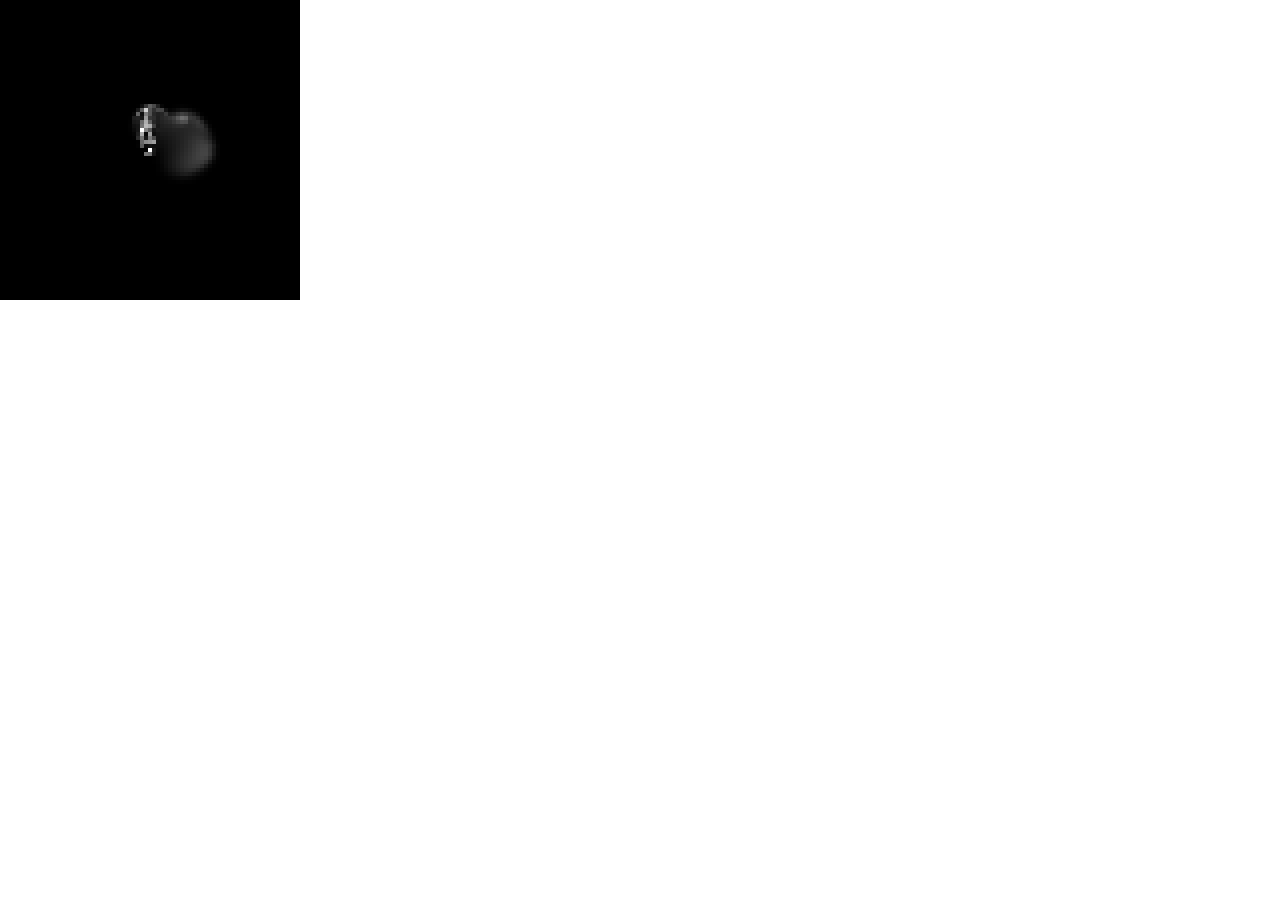
<file: fluid/index.html>
<!DOCTYPE html>
<html lang="">
  <head>
    <meta charset="utf-8">
    <meta name="viewport" content="width=device-width, initial-scale=1.0">
     <!-- PLEASE NO CHANGES BELOW THIS LINE (UNTIL I SAY SO) -->
  <script language="javascript" type="text/javascript" src="libraries/p5.min.js"></script>
  <script language="javascript" type="text/javascript" src="fluid_utils.js"></script>
  <script language="javascript" type="text/javascript" src="sketch.js"></script>
  <script language="javascript" type="text/javascript" src="fluid.js"></script>
  <!-- OK, YOU CAN MAKE CHANGES BELOW THIS LINE AGAIN -->
    <script src="fluid.js"></script>
    <script src="fluid_utils.js"></script>
    <script src="sketch.js"></script>
    <style>
			body { margin: 0; }
			canvas { width: 100%; height: 100% }
		</style>
  </head>
  <body>

  </body>
</html>
</file>
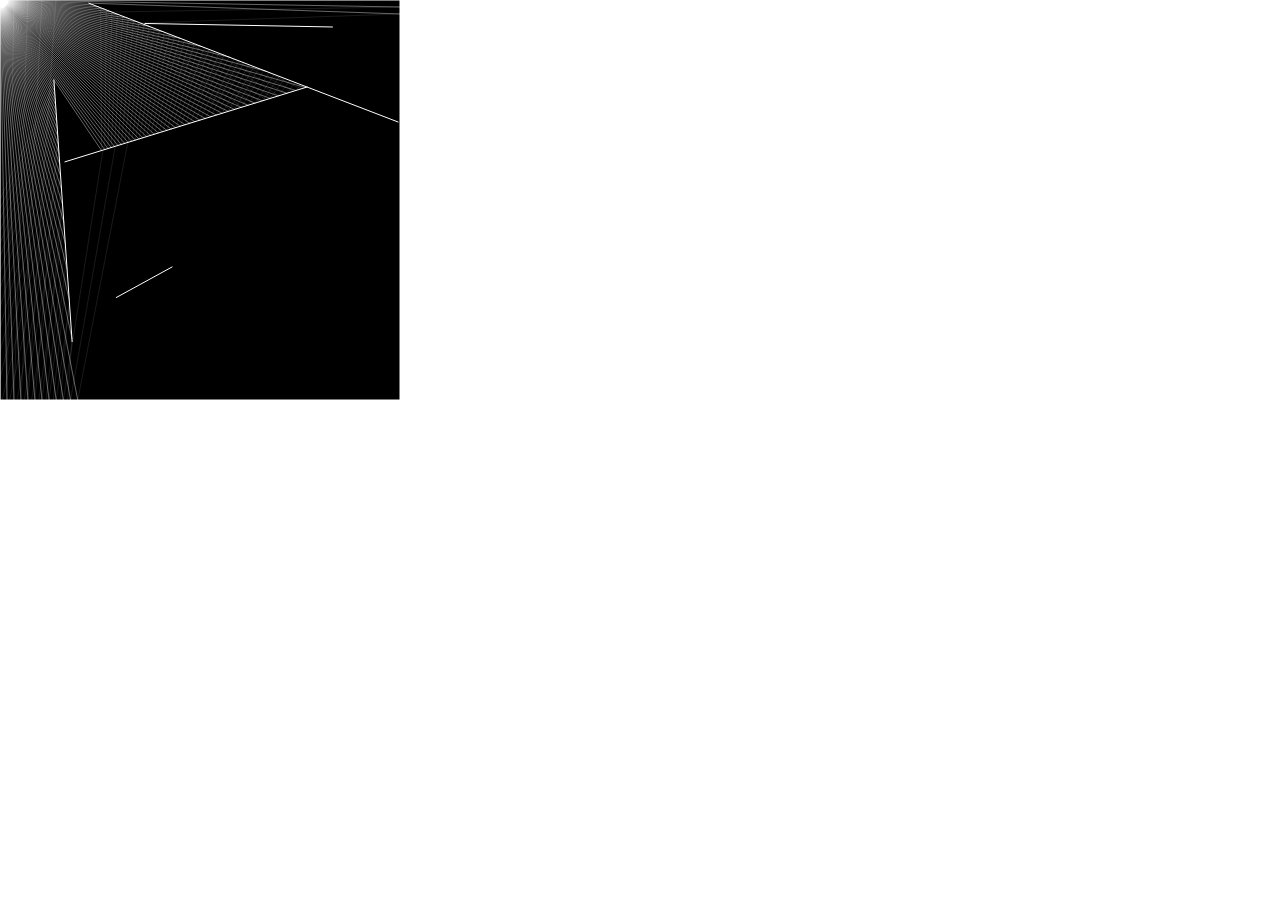
<file: raycast/index.html>
<!DOCTYPE html>
<html lang="">
  <head>
    <meta charset="utf-8">
    <meta name="viewport" content="width=device-width, initial-scale=1.0">
    <title>p5.js example</title>
    <style> body {padding: 0; margin: 0;} </style>
    <script src="p5/p5.min.js"></script>
    <script src="p5/addons/p5.dom.min.js"></script>
    <script src="p5/addons/p5.sound.min.js"></script>
    <script src="sketch.js"></script>
    <script src="boundary.js"></script>
    <script src="ray.js"></script>
    <script src="particle.js"></script>
  </head>
  <body>
  </body>
</html>
</file>
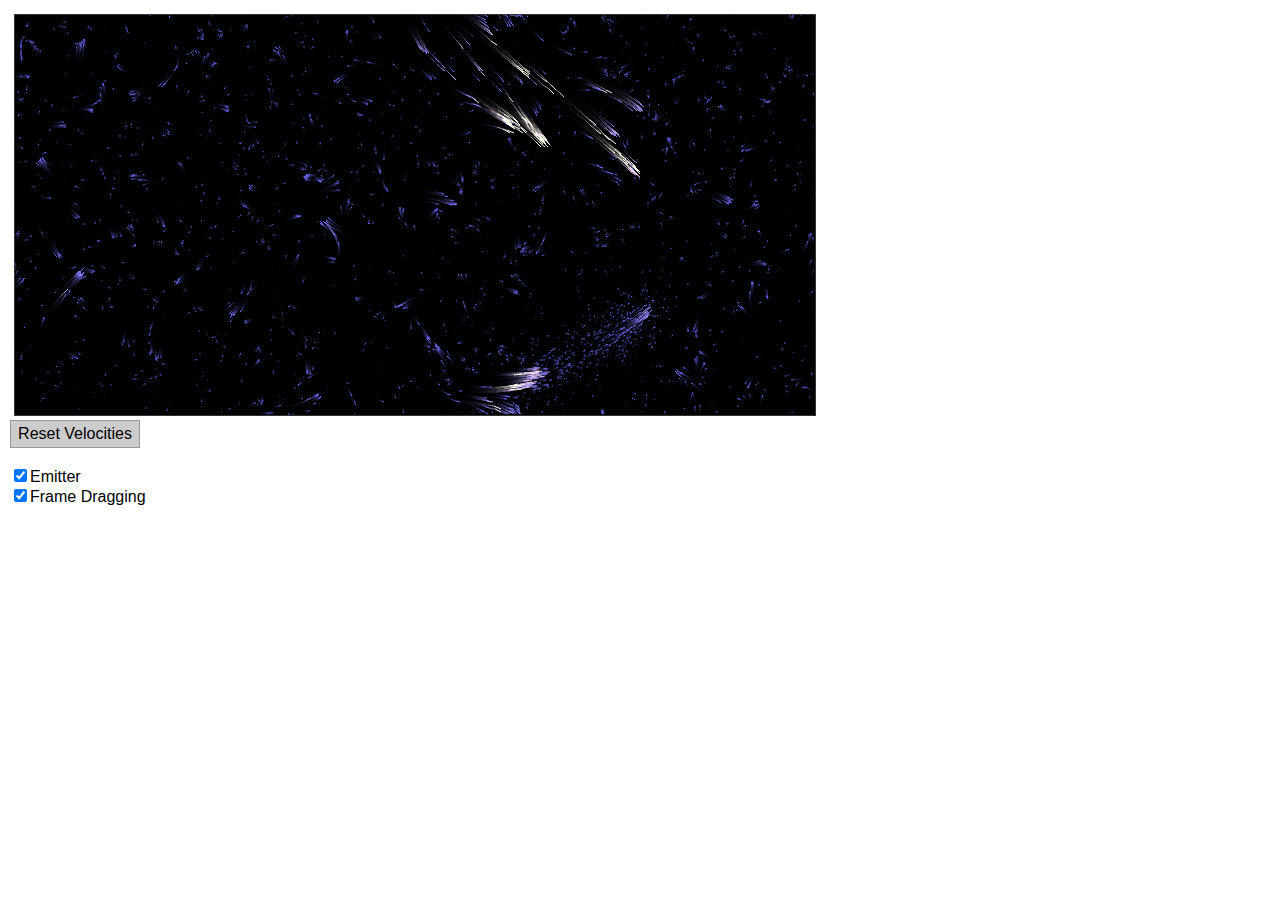
<file: fluid/best_fluid/index.html>
<html><head>
	<title>Javascript 2D Fluid / Turbulence Sim - Dean Alex</title>
	<link href="style.css" rel="stylesheet" type="text/css">
	<script type="text/javascript" src="fluid.js"></script>
</head>
<body onload="fluid.init()">
<div id="fluid_container"></div>

<a onclick="fluid.resetVelocity();" class="button">Reset Velocities</a><br>
<input type="checkbox" name="enableEmitter" onclick="fluid.clickCheckbox(this);" checked="">Emitter<br>
<input type="checkbox" name="enableFrameDragging" onclick="fluid.clickCheckbox(this);" checked="">Frame Dragging<br>

</body></html>
</file>
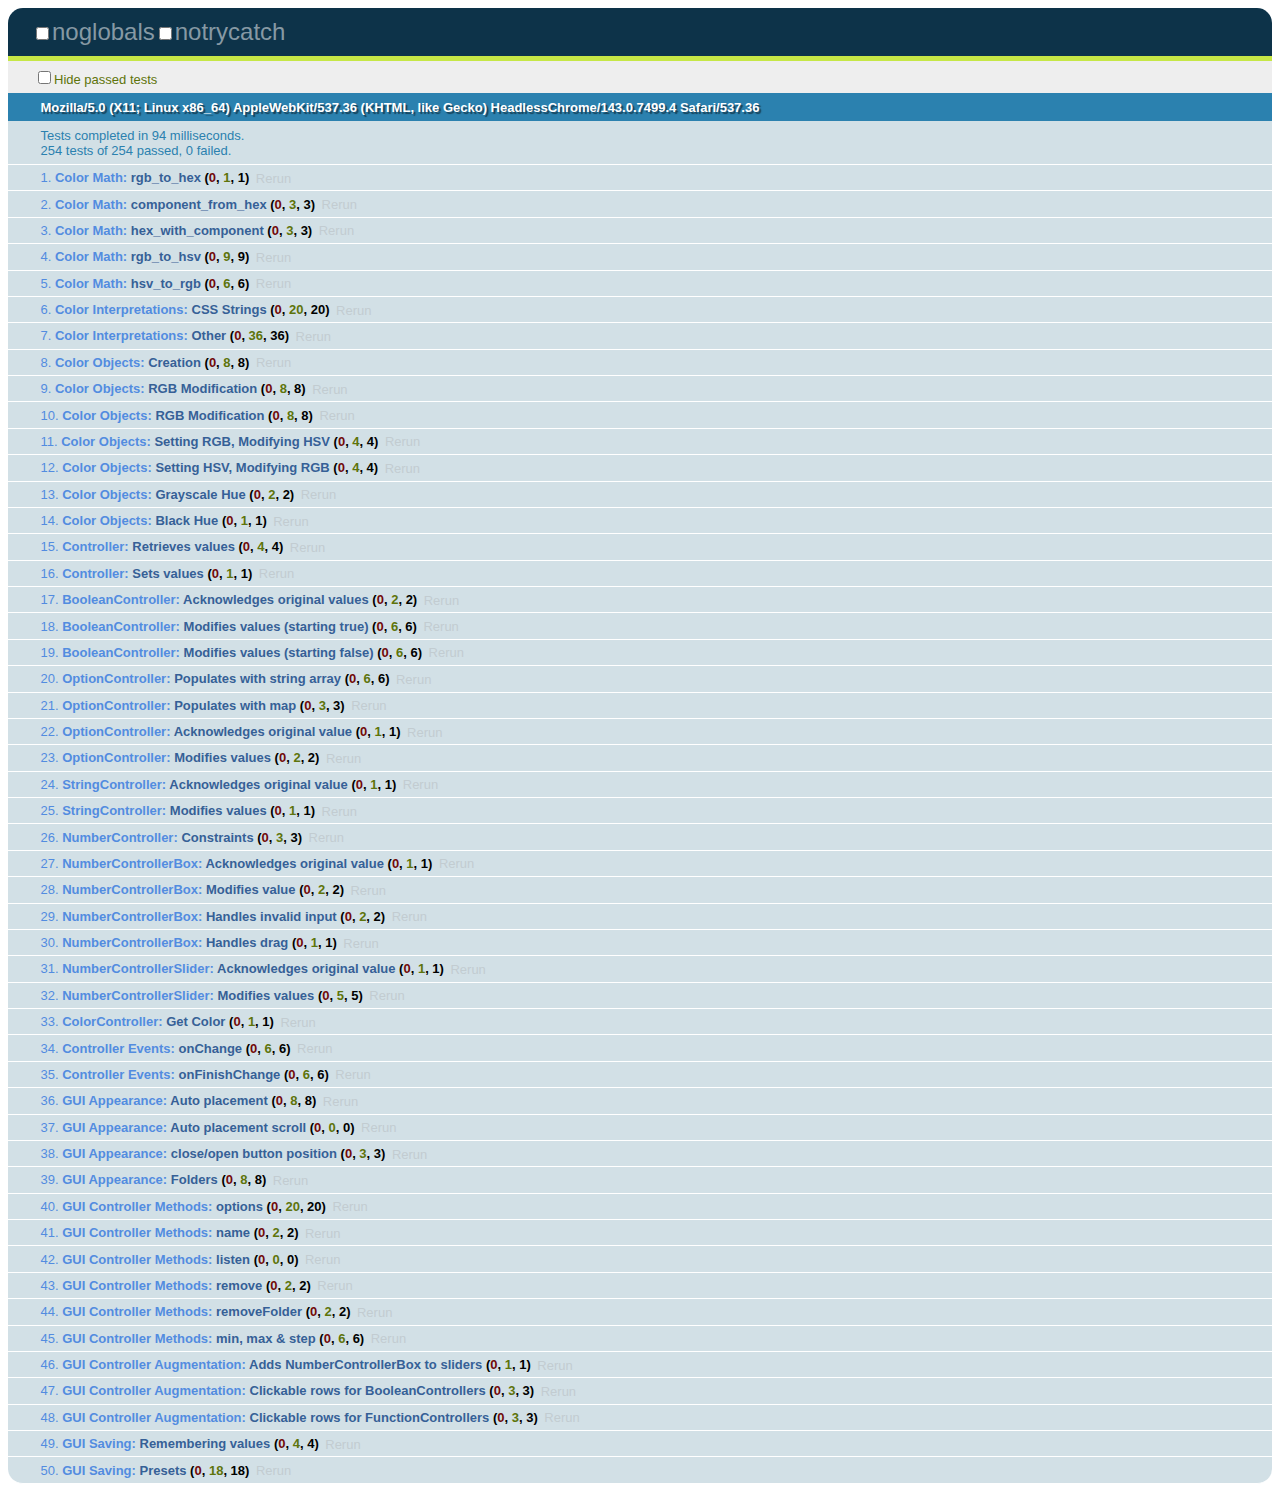
<file: 0_common/dat.gui/tests/index.html>
<!DOCTYPE HTML PUBLIC "-//W3C//DTD HTML 4.01 Transitional//EN"
    "http://www.w3.org/TR/html4/loose.dtd">
<html>
<head>

  <link rel="stylesheet" href="qunit.css" type="text/css" media="screen"/>
  <script type="text/javascript" src="qunit.js"></script>
  <script type="text/javascript" src="jquery.js"></script>

  <script type="text/javascript" src="../build/dat.gui.js"></script>
  <script type="text/javascript">

  $.noConflict();
  jQuery(document).ready(function($) {
    var math = dat.color.math;
    var interpret = dat.color.interpret;
    var Color = dat.color.Color;
    var dom = dat.dom.dom;
    var Controller = dat.controllers.Controller;
    var BooleanController = dat.controllers.BooleanController;
    var OptionController = dat.controllers.OptionController;
    var StringController = dat.controllers.StringController;
    var NumberController = dat.controllers.NumberController;
    var NumberControllerBox = dat.controllers.NumberControllerBox;
    var NumberControllerSlider = dat.controllers.NumberControllerSlider;
    var FunctionController = dat.controllers.FunctionController;
    var ColorController = dat.controllers.ColorController;
    var GUI = dat.gui.GUI;


    module("Color Math");

    test("rgb_to_hex", function() {

      equal(
          math.rgb_to_hex(100, 255, 20),
          0x64ff14
      );

    });

    test("component_from_hex", function() {

      equal(
          math.component_from_hex(0xff3366, 0),
          0x66,
          'get blue'
      );

      equal(
          math.component_from_hex(0xff3366, 1),
          0x33,
          'get green'
      );

      equal(
          math.component_from_hex(0xff3366, 2),
          0xff,
          'get red'
      );

    });

    test("hex_with_component", function() {

      equal(
          math.hex_with_component(0x002203, 0, 0x32),
          0x002232,
          'replace blue'
      );

      equal(
          math.hex_with_component(0x002203, 1, 0x32),
          0x003203,
          'replace green'
      );

      equal(
          math.hex_with_component(0x002203, 2, 0x32),
          0x322203,
          'replace red'
      );

    });

    test("rgb_to_hsv", function() {

      match(
          math.rgb_to_hsv(173, 52, 141),
          {
            h: 315.86776859504135,
            s: 0.6994219653179191,
            v: 0.6784313725490196
          });

      match(
          math.rgb_to_hsv(10, 10, 10),
          {
            h: NaN,
            s: 0,
            v: 0.0392156862745098
          }, 'grayscale');

      match(
          math.rgb_to_hsv(0, 0, 0),
          {
            h: NaN,
            s: 0,
            v: 0
          }, 'black');

    });

    test("hsv_to_rgb", function() {

      match(
          math.hsv_to_rgb(255, 0.85, 0.46),
          {
            r: 42.52125000000001,
            g: 17.595000000000006,
            b: 117.30000000000001
          });

      match(
          math.hsv_to_rgb(0, 0, 0.46),
          {
            r: 117.30000000000001,
            g: 117.30000000000001,
            b: 117.30000000000001
          }, 'grayscale');

    });

    module("Color Interpretations");

    test("CSS Strings", function() {

      match(
          interpret('#ccc'),
          {
            hex: 0xcccccc,
            space: 'HEX',
            conversionName: 'THREE_CHAR_HEX'
          },
          'THREE_CHAR_HEX'
      );

      match(
          interpret('#f09'),
          {
            hex: 0xff0099,
            space: 'HEX',
            conversionName: 'THREE_CHAR_HEX'
          },
          'THREE_CHAR_HEX'
      );

      match(
          interpret('#0f93cd'),
          {
            hex: 0x0f93cd,
            space: 'HEX',
            conversionName: 'SIX_CHAR_HEX'
          },
          'SIX_CHAR_HEX'
      );

      match(
          interpret('rgba(255,10,200,0.3)'),
          {
            r: 255,
            g: 10,
            b: 200,
            a: 0.3,
            space: 'RGB',
            conversionName: 'CSS_RGBA'
          },
          'CSS_RGBA'
      );

      match(
          interpret('rgb(255,10,200)'),
          {
            r: 255,
            g: 10,
            b: 200,
            space: 'RGB',
            conversionName: 'CSS_RGB'
          },
          'CSS_RGB'
      );

    });

    test("Other", function() {

      match(
          interpret(0xff3322),
          {
            hex: 0xff3322,
            space: 'HEX',
            conversionName: 'HEX'
          },
          'HEX'
      );

      match(
          interpret([255, 255, 0]),
          {
            r: 255,
            g: 255,
            b: 0,
            space: 'RGB',
            conversionName: 'RGB_ARRAY'
          },
          'RGB_ARRAY'
      );


      match(
          interpret([0, 110, 255, 0.3]),
          {
            r: 0,
            g: 110,
            b: 255,
            a: 0.3,
            space: 'RGB',
            conversionName: 'RGBA_ARRAY'
          },
          'RGBA_ARRAY'
      );

      match(
          interpret({
                r: 255,
                g: 255,
                b: 200
              }),
          {
            r: 255,
            g: 255,
            b: 200,
            space: 'RGB',
            conversionName: 'RGB_OBJ'
          },
          'RGB_OBJ'
      );

      match(
          interpret({
                r: 255,
                g: 255,
                b: 200,
                a: 0.2
              }),
          {
            r: 255,
            g: 255,
            b: 200,
            a: 0.2,
            space: 'RGB',
            conversionName: 'RGBA_OBJ'
          },
          'RGBA_OBJ'
      );

      match(
          interpret({
                h: 360,
                s: 1,
                v: 0.5
              }),
          {
            h: 360,
            s: 1,
            v: 0.5,
            space: 'HSV',
            conversionName: 'HSV_OBJ'
          },
          'HSV_OBJ'
      );

      match(
          interpret({
                h: 360,
                s: 1,
                v: 0.5,
                a: 0.8
              }),
          {
            h: 360,
            s: 1,
            v: 0.5,
            a: 0.8,
            space: 'HSV',
            conversionName: 'HSVA_OBJ'
          },
          'HSVA_OBJ'
      );

      match(
          interpret('Failuuureeee'),
          false,
          'FAIL'
      );

    });

    module("Color Objects");

    test("Creation", function() {

      var c = new Color(255, 100, 20, 0.3);

      equal(c.r, 255, 'red');
      equal(c.g, 100, 'green');
      equal(c.b, 20, 'blue');
      equal(c.a, 0.3, 'alpha');

      equal(c.hex, 0xff6414, 'hex');

      equal(Math.round(c.h), 20, 'hue');
      equal(Math.round(c.s * 100), 92, 'saturation');
      equal(Math.round(c.v * 100), 100, 'value');

    });

    test("RGB Modification", function() {

      var c = new Color(255, 100, 20, 0.3);

      c.r -= 100;

      equal(c.r, 155, 'green');
      equal(c.g, 100, 'green');
      equal(c.b, 20, 'blue');
      equal(c.a, 0.3, 'alpha');

      equal(c.hex, 0x9b6414, 'hex');

      equal(Math.round(c.h), 36, 'hue');
      equal(Math.round(c.s * 100), 87, 'saturation');
      equal(Math.round(c.v * 100), 61, 'value');

    });

    test("RGB Modification", function() {

      var c = new Color(255, 100, 20, 0.3);

      c.r -= 100;

      equal(c.r, 155, 'green');
      equal(c.g, 100, 'green');
      equal(c.b, 20, 'blue');
      equal(c.a, 0.3, 'alpha');

      equal(c.hex, 0x9b6414, 'hex');

      equal(Math.round(c.h), 36, 'hue');
      equal(Math.round(c.s * 100), 87, 'saturation');
      equal(Math.round(c.v * 100), 61, 'value');

    });

    test("Setting RGB, Modifying HSV", function() {

      var c = new Color(255, 0, 100);

      c.s = 1;

      equal(c.r, 255);
      equal(c.g, 0);
      equalish(c.b, 100, 0.00001);
      equal(c.a, 1);

    });


    test("Setting HSV, Modifying RGB", function() {

      var c = new Color({ h: 340, s: 0.3, v: 0.9 });

      c.g = 0;

      equal(c.h, 312);
      equal(c.s, 1);
      equal(c.v, 0.9);
      equal(c.a, 1);

    });

    test("Grayscale Hue", function() {

      var c = new Color(120, 100, 20, 0.3);

      var prevHue = c.h;

      equal(typeof c.h, 'number');

      // Make graysale
      c.g = c.b = c.r;

      equal(c.h, prevHue, 'grayscale, hue intact');

    });

    test("Black Hue", function() {

      var c = new Color(120, 100, 20, 0.3);

      var prevHue = c.h;
      console.log('heh?');

      c.r = 0;
      c.b = 0;
      c.g = 0;

      equal(c.h, prevHue, 'black, hue intact');

    });

		function match(a, b, msg) {

			for (var i in b) {
				if (b[i] !== b[i]) {
					ok(a[i] !== a[i], msg)
				} else {
					equal(b[i], a[i], msg);
				}
			}

		}

		function equalish(a, b, tolerance, label) {
			return ok(Math.abs(a - b) < tolerance, label);
		}




    function initObject() {
      return {
        numberProperty: 10,
        stringProperty: 'foo',
        booleanProperty: false,
        functionProperty: function() {
          // do something
        },
        anotherBooleanProperty: true,
        colorProperty: "#ffffff"
      };
    }

    var hidden = document.createElement('div');
    hidden.style.display = 'none';
    document.body.appendChild(hidden);

    module("Controller");

    test("Retrieves values", function() {

      var object = initObject();

      var c1 = new Controller(object, 'numberProperty');
      var c2 = new Controller(object, 'stringProperty');
      var c3 = new Controller(object, 'booleanProperty');
      var c4 = new Controller(object, 'functionProperty');

      equal(c1.getValue(), object.numberProperty, "Number property");
      equal(c2.getValue(), object.stringProperty, "String property");
      equal(c3.getValue(), object.booleanProperty, "Boolean property");
      equal(c4.getValue(), object.functionProperty, "Function property");

    });

    test("Sets values", function() {
      var object = initObject();

      var c1 = new Controller(object, 'numberProperty');
      c1.setValue(40);

      equal(40, object.numberProperty);

    });

    module("BooleanController");

    test("Acknowledges original values", function() {

      var object = initObject();
      var c1 = new BooleanController(object, 'booleanProperty');
      var c2 = new BooleanController(object, 'anotherBooleanProperty');

      equal(c1.__checkbox.checked,
          object.booleanProperty);

console.log(c2.__checkbox.getAttribute('checked'));

      equal(c2.__checkbox.getAttribute('checked') === 'checked',
          object.anotherBooleanProperty);

    });

    test("Modifies values (starting true)", function() {

      var object = { booleanProperty: true };

      var c1 = new BooleanController(object, 'booleanProperty');

      // Must append this to body for click to work
      hidden.appendChild(c1.domElement);

      dom.fakeEvent(c1.__checkbox, 'click');
      equal(false, object.booleanProperty, 'changes');
      equal(false, c1.__checkbox.checked, 'checkbox valid');

      dom.fakeEvent(c1.__checkbox, 'click');
      equal(true, object.booleanProperty, 'changes back');

      equal(true, c1.__checkbox.checked, 'checkbox valid');



      object.booleanProperty = false;
      dom.fakeEvent(c1.__checkbox, 'click');
      equal(false, object.booleanProperty, 'maintains sync');
      equal(false, c1.__checkbox.checked, 'checkbox valid');

    });

    test("Modifies values (starting false)", function() {

      var object = { booleanProperty: false };

      var c1 = new BooleanController(object, 'booleanProperty');

      // Must append this to body for click to work
      hidden.appendChild(c1.domElement);

      dom.fakeEvent(c1.__checkbox, 'click');
      equal(true, object.booleanProperty, 'changes');
      equal(true, c1.__checkbox.checked, 'checkbox valid');

      dom.fakeEvent(c1.__checkbox, 'click');
      equal(false, object.booleanProperty, 'changes back');
      equal(false, c1.__checkbox.checked, 'checkbox valid');

      object.booleanProperty = true;
      dom.fakeEvent(c1.__checkbox, 'click');
      equal(true, object.booleanProperty, 'maintains sync');
      equal(true, c1.__checkbox.checked, 'checkbox valid');


    });

    module("OptionController");

    test("Populates with string array", function() {
      var object = initObject();
      var options = ['Jono', 'Doug', 'George'];

      var c1 = new OptionController(object, 'stringProperty',
          options);

//        hidden.appendChild(c1.domElement);

      $(c1.__select).children().each(function(index) {
        equal(options[index], this.innerHTML);
        equal(options[index], $(this).attr('value'));
      });

    });

    test("Populates with map", function() {
      var object = initObject();
      var options = {
        'Small': 0,
        'Medium': 2,
        'Large': 10
      };

      var c1 = new OptionController(object, 'stringProperty',
          options);

//        hidden.appendChild(c1.domElement);

      $(c1.__select).children().each(function(index) {
        equal(options[this.innerHTML], $(this).attr('value'));
      });

    });

    test("Acknowledges original value", function() {
      var object = initObject();
      var options = {
        'Small': 0,
        'Medium': 2,
        'Large': object.numberProperty
      };

      var c1 = new OptionController(object, 'numberProperty',
          options);

//        hidden.appendChild(c1.domElement);

      equal($(c1.__select).val(), object.numberProperty);

    });

    test("Modifies values", function() {
      var object = initObject();
      var options = {
        'Small': 0,
        'Medium': 2,
        'Large': 10
      };

      var c1 = new OptionController(object, 'numberProperty',
          options);

      var c2 = new OptionController(object, 'stringProperty', ['a', 'b', 'c']);

//        hidden.appendChild(c1.domElement);

      var elem = $(c1.__select).val(options['Medium'])[0];
      dom.fakeEvent(elem, 'change');

      equal(options['Medium'], object.numberProperty, 'Number property');

      elem = $(c2.__select).val('b')[0];
      dom.fakeEvent(elem, 'change');

      equal('b', object.stringProperty, 'String property');

    });

    module("StringController");

    test("Acknowledges original value", function() {
      var object = initObject();
      var c1 = new StringController(object, 'stringProperty');

      equal($(c1.__input).val(), object.stringProperty);

    });

    test("Modifies values", function() {
      var object = initObject();
      var c1 = new StringController(object, 'stringProperty');

      var newVal = (new Date()).toJSON();

      var elem = $(c1.__input).val(newVal)[0];
      dom.fakeEvent(elem, 'change');

      equal(newVal, object.stringProperty);

    });

    module("NumberController");

    test("Constraints", function() {
      var object = initObject();
      var params = { min: 0, max: 10, step: 2 };

      var c1 = new NumberController(object,
          'numberProperty', params);

      c1.setValue(12);
      equal(object.numberProperty, params.max, "Maximum values");

      c1.setValue(-20);
      equal(object.numberProperty, params.min, "Minimum values");

      c1.setValue(1);
      equal(object.numberProperty, 2, "Steps");

    });

    module("NumberControllerBox");

    test("Acknowledges original value", function() {
      var object = initObject();
      var c1 = new NumberControllerBox(object,
          'numberProperty');

//        var newVal = Date.now();
//
//        $(c1.__input).val(newVal).trigger('change');
//
      equal($(c1.__input).val(), object.numberProperty.toString());

    });

    test("Modifies value", function() {
      var object = initObject();
      var c1 = new NumberControllerBox(object,
          'numberProperty');

      var newVal = Date.now();

      var elem = $(c1.__input).val(newVal)[0];
      dom.fakeEvent(elem, 'change');

      equal(typeof object.numberProperty, 'number');
      equal(object.numberProperty, newVal);

    });


    test("Handles invalid input", function() {
      var object = initObject();
      var c1 = new NumberControllerBox(object,
          'numberProperty');

      var newVal = '~! I98* omg this is not a N&^&*^umber.e-083.9';
      var prevVal = object.numberProperty;

      var elem = $(c1.__input).val(newVal)[0];
      dom.fakeEvent(elem, 'change');

      equal(typeof object.numberProperty, 'number');
      equal(object.numberProperty, prevVal);

    });


    test("Handles drag", function() {

      var object = { numberProperty: 0 };
      var params = { step: Math.random() * 21 };

      var c1 = new NumberControllerBox(object,
          'numberProperty', params);

      var prevVal = object.numberProperty;
      var disp = Math.round(Math.random() * 100);

      var elem = c1.__input;

      dom.fakeEvent(elem, 'mousedown', {
        x: 0,
        y: 0
      });
      dom.fakeEvent(window, 'mousemove', {
        x: 0,
        y: disp
      });
      dom.fakeEvent(window, 'mouseup');

      equal(object.numberProperty, prevVal + params.step * -disp);

    });

    module("NumberControllerSlider");

    test("Acknowledges original value", function() {

      var object = initObject();

      var min = 0, max = 50;

      var c1 = new NumberControllerSlider(object, 'numberProperty', min, max);

      document.body.appendChild(c1.domElement);

      var bw = dom.getWidth(c1.__background);
      var fw = dom.getWidth(c1.__foreground);

      document.body.removeChild(c1.domElement);

      equalish(fw/bw, (object.numberProperty - min) / (max - min), 0.01, 'Slider width indicative of value.');

    });

    test("Modifies values", function() {

      var object = initObject();

      var min = 0, max = 50;

      var c1 = new NumberControllerSlider(object, 'numberProperty', min, max, 1);

      document.body.appendChild(c1.domElement);

      var o = dom.getOffset(c1.domElement);
      var w = dom.getWidth(c1.domElement);

      dom.fakeEvent(c1.__background, 'mousedown', {
        x: o.left + w/2,
        y: o.top
      });

      var bw = dom.getWidth(c1.__background);
      var fw = dom.getWidth(c1.__foreground);

      equal(object.numberProperty, (min+max)/2, 'Mouse down');

      equalish(fw/bw, (object.numberProperty - min) / (max - min), 0.01, 'Slider width still indicative of value.');

      dom.fakeEvent(window, 'mousemove', {
        x: o.left,
        y: o.top
      });

      fw = dom.getWidth(c1.__foreground);


      equal(object.numberProperty, min, 'Mouse move');

      equal(fw/bw, (object.numberProperty - min) / (max - min), 'Slider width still indicative of value.');


      dom.fakeEvent(window, 'mouseup');

      dom.fakeEvent(window, 'mousemove', {
        x: o.left+w,
        y: o.top
      });

      equal(object.numberProperty, min, 'Mouse releases drag');

      document.body.removeChild(c1.domElement);


    });

    module("ColorController");

    test("Get Color", function() {
      var object = initObject();
      var c1 = new ColorController(object, 'colorProperty');
      document.body.appendChild(c1.domElement);

      var input = c1.domElement.getElementsByTagName("input")[0];
      equal(input.value, object.colorProperty, "Input value is the same as the colorProperty");

      document.body.removeChild(c1.domElement);
    });

/*
    test("Set Color", function() {
      // get from click, get from hover
      var object = initObject();
      var c1 = new ColorController(object, 'colorProperty');

      document.body.appendChild(c1.domElement);
      var input = c1.domElement.getElementsByTagName("input")[0];

      // type in color
      input.value = "#ff0";

      // TODO fake events for keys not working
      dom.fakeEvent(input, 'keydown', { keyCode: 13 });

      // click sv field

      // click hue slider

      equal(1,0, "TODO: add set color tests.");

      document.body.removeChild(c1.domElement);
    });
*/
    module("Controller Events");

    test("onChange", function() {

      var object = initObject();

      var c0 = new NumberControllerSlider(object, 'numberProperty');
      var c1 = new NumberControllerBox(object, 'numberProperty');
      var c2 = new StringController(object, 'stringProperty');
      var c3 = new BooleanController(object, 'booleanProperty');
      var c4 = new FunctionController(object, 'functionProperty');
      var c5 = new OptionController(object, 'stringProperty', [0,1,2]);

      var c0_changed = false;
      var c1_changed = false;
      var c2_changed = false;
      var c3_changed = false;
      var c4_changed = false;
      var c5_changed = false;

      c0.onChange(function() {
        c0_changed = true;
      });

      c1.onChange(function() {
        c1_changed = true;
      });

      c2.onChange(function() {
        c2_changed = true;
      });

      c3.onChange(function() {
        c3_changed = true;
      });

      c4.onChange(function() {
        c4_changed = true;
      });

      c5.onChange(function() {
        c5_changed = true;
      });

      hidden.appendChild(c3.domElement);

      c0.setValue(0.5);
      c1.setValue(10);
      c2.setValue('hey');
      c3.setValue(false);
      c4.fire();
      c5.setValue('yo');

      ok(c1_changed, 'NumberControllerSlider');
      ok(c1_changed, 'NumberControllerBox');
      ok(c2_changed, 'StringController');
      ok(c3_changed, 'BooleanController');
      ok(c4_changed, 'FunctionController');
      ok(c5_changed, 'OptionController');

    });

    test("onFinishChange", function() {

      var object = initObject();

      var min = 0, max = 100;

      var c0 = new NumberControllerSlider(object, 'numberProperty', min, max);
      var c1 = new NumberControllerBox(object, 'numberProperty');
      var c2 = new StringController(object, 'stringProperty');

      var c0_changed = false;
      var c1_changed = false;
      var c2_changed = false;

      c0.onFinishChange(function() {
        c0_changed = true;
      });

      document.body.appendChild(c0.domElement);

      var o = dom.getOffset(c0.domElement);
      var w = dom.getWidth(c0.domElement);

      dom.fakeEvent(c0.__background, 'mousedown', {
        x: o.left + w/2,
        y: o.top
      });

      ok(!c0_changed, 'NumberControllerSlider didn\'t jump the gun ...');

      dom.fakeEvent(window, 'mousemove', {
        x: o.left,
        y: o.top
      });
      dom.fakeEvent(window, 'mouseup', {
        x: o.left,
        y: o.top
      });

      ok(c0_changed, 'NumberControllerSlider fires when needed.');

      document.body.removeChild(c0.domElement);

      c1.onFinishChange(function() {
        c1_changed = true;
      });

      document.body.appendChild(c1.domElement);

      c1.__input.focus();
      c1.__input.value = '1';
      ok(!c1_changed, 'NumberControllerBox didn\'t jump the gun ...');
      c1.__input.value += '2';
      c1.__input.blur();

      document.body.removeChild(c1.domElement);

      ok(c1_changed, 'NumberControllerBox fires when needed.');

      c2.onFinishChange(function() {
        c2_changed = true;
      });

      document.body.appendChild(c2.domElement);

      c2.__input.focus();
      c2.__input.value = 'friendBudd';
      ok(!c2_changed, 'StringController didn\'t jump the gun ...');
      c2.__input.value += 'y';
      c2.__input.blur();

      document.body.removeChild(c2.domElement);

      ok(c2_changed, 'StringController fires when needed.');

    });

		function equalish(a, b, tolerance, label) {
			return ok(Math.abs(a - b) < tolerance, label);
		}



    module('GUI Appearance');

    test('Auto placement', function() {

      var gui = new GUI();
      gui.add({ x: 0 }, 'x');

      var gui2 = new GUI();
      gui2.add({ x: 0 }, 'x');

      equal($('.dg.ac').length, 1, 'A single auto-place container created');
      equal($('.dg.ac').children().length, 2, 'Containing two GUI\'s');

      equal(gui.parent, undefined);
      equal(gui2.parent, undefined);

      $('.dg.ac').children().each(function(key, value) {
        ok($(value).hasClass(GUI.CLASS_AUTO_PLACE), 'GUI has auto-place class');
        ok($(value).hasClass(GUI.CLASS_MAIN), 'GUI has main class');

      });

      gui.destroy();
      gui2.destroy();

    });

    test('Auto placement scroll', function() {

      var gui = new GUI();

      // Add a lot of controllers. This will fail if you have some freakishly tall monitor.
      for (var i = 0; i < 100; i++) {
        gui.add({ x: 0 }, 'x');
      }


      setTimeout(function() {
        ok($(gui.domElement).hasClass(GUI.CLASS_TOO_TALL), 'GUI has too tall class');
        notEqual($(gui.domElement).children('ul')[0].style.height, 'auto');

        gui.destroy();
      }, 0);
    });

    test('close/open button position', function() {

      var gui = new GUI({closeOnTop:true});
      var gui2 = new GUI({closeOnTop:false});
      var gui3 = new GUI();

      ok($(gui.domElement).find('ul').prev().hasClass(GUI.CLASS_CLOSE_BUTTON) && $(gui.domElement).find('ul').prev().hasClass(GUI.CLASS_CLOSE_TOP), 'GUI has close/open button on top');
      ok($(gui2.domElement).find('ul').next().hasClass(GUI.CLASS_CLOSE_BUTTON) && $(gui2.domElement).find('ul').next().hasClass(GUI.CLASS_CLOSE_BOTTOM), 'GUI has close/open button on bottom');
      ok($(gui3.domElement).find('ul').next().hasClass(GUI.CLASS_CLOSE_BUTTON) && $(gui3.domElement).find('ul').next().hasClass(GUI.CLASS_CLOSE_BOTTOM), 'GUI has close/open button on bottom by default');

      gui.destroy();
      gui2.destroy();
      gui3.destroy();

    });

    test('Folders', function() {

      var gui = new GUI();
      gui.add({x:0}, 'x');

      var name1 = 'name';
      var f1 = gui.addFolder(name1);

      f1.add({ x: 0 }, 'x');

      equal(f1.name, name1, "Accepts name");
      equal($(f1.domElement).find('li.title').html(), name1, "Displays name");

      equal(f1.closed, true, "Closed by default");
      ok($(f1.domElement).find('ul').hasClass(GUI.CLASS_CLOSED), "Has closed class");

      var title = $(f1.domElement).find('li.title')[0];

      dom.fakeEvent(title, 'click');

      equal(f1.closed, false, "Opens on click");
      ok(!$(f1.domElement).find('ul').hasClass(GUI.CLASS_CLOSED), "Opens on click");

      dom.fakeEvent(title, 'click');

      equal(f1.closed, true, "Closes back up");
      ok($(f1.domElement).find('ul').hasClass(GUI.CLASS_CLOSED), "Closes back up");

      gui.destroy();

    });


    module("GUI Controller Methods");

    test('options', function() {

      var gui = new GUI();

      var controller = gui.add({ x: 0 }, 'x').options(0, 1, 2, 3, 4);

      $(controller.__select).children().each(function(key, value) {
        equals(value.innerHTML, key, 'By array name okay');
        equals(value.value, key, 'By array value okay');
      });

      controller = gui.add({ x: 0 }, 'x').options(
          {
            0: '0',
            1: '1',
            2: '2',
            3: '3',
            4: '4'
          }
      );

      $(controller.__select).children().each(function(key, value) {
        equals(value.innerHTML, key, 'By array name okay');
        equals(value.value, key, 'By array value okay');
      });

      gui.destroy();

    });

    test('name', function() {

      var gui = new GUI();

      var name = 'hey man';
      var name2 = 'yoyoo';

      var controller = gui.add({ x: 0 }, 'x').name(name);

      equals($(controller.__li).find('.property-name').html(), name);

      controller.name(name2);
      equals($(controller.__li).find('.property-name').html(), name2);

      gui.destroy();

    });

    test('listen', function() {

      var gui = new GUI();

      var obj = { x: 0 };

      var returned1 = gui.add(obj, 'x');
      var returned2 = returned1.listen();

      obj.x = 10;

      setTimeout(function() {
        ok(returned1 === returned2, 'Returns self');

        equal(returned1.__input.value, obj.x, 'Updates display');
        gui.destroy();
      }, 0);

    });

    test('remove', function() {

      var gui = new GUI();

      var c = gui.add({x:0}, 'x');

      ok($.contains(gui.domElement, c.domElement), "Now you see it");
      c.remove();

      ok(!$.contains(gui.domElement, c.domElement), "Now you don't.");

      gui.destroy();

    });

    test('removeFolder', function() {

      var gui = new GUI();

      var f = gui.addFolder('Temporary folder');

      ok($.contains(gui.domElement, f.domElement), "Now you see it");
      gui.removeFolder(f);

      ok(!$.contains(gui.domElement, f.domElement), "Now you don't.");

      gui.destroy();

    });

    test('min, max & step', function() {

      var gui = new GUI();

      var min = -10;
      var max = 200;
      var step = 5;

      var c = gui.add({ x: 0 }, 'x');

      c.min(min);
      equals(c.__min, min, 'min');

      c.step(step);
      equals(c.__step, step, 'step');

      var c2 = c.max(max);
      equals(c.__max, max, 'max');

      notEqual(c2, c, 'Controller has changed.');

      ok($(c2.__li).find('.slider').length > 0, 'Slider added');

      equals(c.__step, step, 'step intact');

      gui.destroy();

    });

    module("GUI Controller Augmentation");

    test('Adds NumberControllerBox to sliders', function() {
      var gui = new GUI();

      var c = gui.add({ x: 0 }, 'x', 0, 10);

      ok($(c.__li).find('input').length > 0, 'NumberControllerBox added');

      gui.destroy();

    });

    test('Clickable rows for BooleanControllers', function() {

      var gui = new GUI();

      var c = gui.add({ x: false }, 'x');

      equal(c.__checkbox.checked, false, 'Acknowledges original');

      dom.fakeEvent(c.__li, 'click');

      equal($(c.__checkbox).attr('checked'), 'checked', 'Changes when I click the row');

      dom.fakeEvent(c.__li, 'click');

      equal(c.__checkbox.checked, false, 'Changes back');

      gui.destroy();

    });

    test('Clickable rows for FunctionControllers', function() {

      expect(3);

      var gui = new GUI();

      var c = gui.add({ x: function() {
        ok(true)
      } }, 'x');

      dom.fakeEvent(c.__li, 'click');
      c.fire();
      dom.fakeEvent(c.__li, 'click');

      gui.destroy();

    });

    module('GUI Saving');

    test('Remembering values', function() {

      var object = {
        number: 0,
        boolean: false,
        string: 'hey'
      };

      var controllers = {};

      var changed = {
        number: -20,
        boolean: true,
        string: 'hang'
      };

      var gui = new GUI();
      gui.remember(object);

      for (var i in object) {
        controllers[i] = gui.add(object, i);
      }

      for (i in controllers) {
        controllers[i].setValue(changed[i]);
      }

      var saveObject = gui.getSaveObject();

      gui.destroy();

      gui = new GUI({
            load: saveObject
          });

      gui.remember(object);

      for (i in object) {
        controllers[i] = gui.add(object, i);
        equal(object[i], changed[i]);
      }

      ensurePresetSelectDisplay(gui);

      gui.destroy();

    });

    test('Presets', function() {

      var presetName = 'New Preset';

      var object = {
        number: 0,
        boolean: false,
        string: 'hey'
      };

      var original = {};

      for (var i in object) {
        original[i] = object[i];
      }

      var controllers = {};

      var changed = {
        number: -20,
        boolean: true,
        string: 'hang'
      };

      var gui = new GUI();
      gui.remember(object);

      for (i in object) {
        controllers[i] = gui.add(object, i);
      }

      for (i in controllers) {
        controllers[i].setValue(changed[i]);
      }

      ensurePresetSelectDisplay(gui);

      gui.saveAs(presetName);

      ensurePresetSelectDisplay(gui);

      var saveObject = gui.getSaveObject();
      console.log(saveObject);

      gui.destroy();

      gui = new GUI({
            load: saveObject
          });

      gui.remember(object);

      for (i in object) {
        controllers[i] = gui.add(object, i);
        equal(object[i], changed[i], "Uses last defined preset");
      }

      equal(gui.preset, presetName, "Preset value correct");
      ensurePresetSelectDisplay(gui);

      gui.destroy();

      gui = new GUI({
            preset: "Default",
            load: saveObject
          });

      gui.remember(object);

      for (i in object) {
        controllers[i] = gui.add(object, i);
        equal(object[i], original[i], "Loads with explicitly set preset");
      }

      equal(gui.preset, "Default", "Preset value correct");
      ensurePresetSelectDisplay(gui);

      gui.preset = presetName;

      for (i in object) {
        equal(object[i], changed[i], "Changes via gui.preset property");
      }

      $(gui.__preset_select).val('Default');
      dom.fakeEvent(gui.__preset_select, 'change');

      for (i in object) {
        equal(object[i], original[i], "Changes via dropdown");
      }

      gui.destroy();

    });

    function ensurePresetSelectDisplay(gui) {

      equal($(gui.__preset_select).children('option:selected')[0].value, gui.preset, "Dropdown display matches preset value");

    }


});
</script>

</head>
<body>
<h1 id="qunit-header"></h1>

<h2 id="qunit-banner"></h2>

<div id="qunit-testrunner-toolbar"></div>
<h2 id="qunit-userAgent"></h2>
<ol id="qunit-tests"></ol>
<div id="qunit-fixture">test markup, will be hidden</div>
</body>
</html>
</file>
<file: fluid/best_fluid/style.css>
html,body {
	margin:5px;
	padding:0px;

	font-family: "Arial", sans-serif;
}



#fluid_container {
	display:inline-block;
	margin:4px;
	border:1px solid #333;
}

.button {
	display:block;
	width:120px;

	background-color:#ccc;
	padding:4px;
	text-align:center;

	cursor:pointer;
	border:1px solid #999;
}
</file>
<file: 0_common/dat.gui/tests/qunit.css>
/**
 * QUnit 1.2.0pre - A JavaScript Unit Testing Framework
 *
 * http://docs.jquery.com/QUnit
 *
 * Copyright (c) 2011 John Resig, Jörn Zaefferer
 * Dual licensed under the MIT (MIT-LICENSE.txt)
 * or GPL (GPL-LICENSE.txt) licenses.
 */

/** Font Family and Sizes */

#qunit-tests, #qunit-header, #qunit-banner, #qunit-testrunner-toolbar, #qunit-userAgent, #qunit-testresult {
	font-family: "Helvetica Neue Light", "HelveticaNeue-Light", "Helvetica Neue", Calibri, Helvetica, Arial, sans-serif;
}

#qunit-testrunner-toolbar, #qunit-userAgent, #qunit-testresult, #qunit-tests li { font-size: small; }
#qunit-tests { font-size: smaller; }


/** Resets */

#qunit-tests, #qunit-tests ol, #qunit-header, #qunit-banner, #qunit-userAgent, #qunit-testresult {
	margin: 0;
	padding: 0;
}


/** Header */

#qunit-header {
	padding: 0.5em 0 0.5em 1em;

	color: #8699a4;
	background-color: #0d3349;

	font-size: 1.5em;
	line-height: 1em;
	font-weight: normal;

	border-radius: 15px 15px 0 0;
	-moz-border-radius: 15px 15px 0 0;
	-webkit-border-top-right-radius: 15px;
	-webkit-border-top-left-radius: 15px;
}

#qunit-header a {
	text-decoration: none;
	color: #c2ccd1;
}

#qunit-header a:hover,
#qunit-header a:focus {
	color: #fff;
}

#qunit-banner {
	height: 5px;
}

#qunit-testrunner-toolbar {
	padding: 0.5em 0 0.5em 2em;
	color: #5E740B;
	background-color: #eee;
}

#qunit-userAgent {
	padding: 0.5em 0 0.5em 2.5em;
	background-color: #2b81af;
	color: #fff;
	text-shadow: rgba(0, 0, 0, 0.5) 2px 2px 1px;
}


/** Tests: Pass/Fail */

#qunit-tests {
	list-style-position: inside;
}

#qunit-tests li {
	padding: 0.4em 0.5em 0.4em 2.5em;
	border-bottom: 1px solid #fff;
	list-style-position: inside;
}

#qunit-tests.hidepass li.pass, #qunit-tests.hidepass li.running  {
	display: none;
}

#qunit-tests li strong {
	cursor: pointer;
}

#qunit-tests li a {
	padding: 0.5em;
	color: #c2ccd1;
	text-decoration: none;
}
#qunit-tests li a:hover,
#qunit-tests li a:focus {
	color: #000;
}

#qunit-tests ol {
	margin-top: 0.5em;
	padding: 0.5em;

	background-color: #fff;

	border-radius: 15px;
	-moz-border-radius: 15px;
	-webkit-border-radius: 15px;

	box-shadow: inset 0px 2px 13px #999;
	-moz-box-shadow: inset 0px 2px 13px #999;
	-webkit-box-shadow: inset 0px 2px 13px #999;
}

#qunit-tests table {
	border-collapse: collapse;
	margin-top: .2em;
}

#qunit-tests th {
	text-align: right;
	vertical-align: top;
	padding: 0 .5em 0 0;
}

#qunit-tests td {
	vertical-align: top;
}

#qunit-tests pre {
	margin: 0;
	white-space: pre-wrap;
	word-wrap: break-word;
}

#qunit-tests del {
	background-color: #e0f2be;
	color: #374e0c;
	text-decoration: none;
}

#qunit-tests ins {
	background-color: #ffcaca;
	color: #500;
	text-decoration: none;
}

/*** Test Counts */

#qunit-tests b.counts                       { color: black; }
#qunit-tests b.passed                       { color: #5E740B; }
#qunit-tests b.failed                       { color: #710909; }

#qunit-tests li li {
	margin: 0.5em;
	padding: 0.4em 0.5em 0.4em 0.5em;
	background-color: #fff;
	border-bottom: none;
	list-style-position: inside;
}

/*** Passing Styles */

#qunit-tests li li.pass {
	color: #5E740B;
	background-color: #fff;
	border-left: 26px solid #C6E746;
}

#qunit-tests .pass                          { color: #528CE0; background-color: #D2E0E6; }
#qunit-tests .pass .test-name               { color: #366097; }

#qunit-tests .pass .test-actual,
#qunit-tests .pass .test-expected           { color: #999999; }

#qunit-banner.qunit-pass                    { background-color: #C6E746; }

/*** Failing Styles */

#qunit-tests li li.fail {
	color: #710909;
	background-color: #fff;
	border-left: 26px solid #EE5757;
	white-space: pre;
}

#qunit-tests > li:last-child {
	border-radius: 0 0 15px 15px;
	-moz-border-radius: 0 0 15px 15px;
	-webkit-border-bottom-right-radius: 15px;
	-webkit-border-bottom-left-radius: 15px;
}

#qunit-tests .fail                          { color: #000000; background-color: #EE5757; }
#qunit-tests .fail .test-name,
#qunit-tests .fail .module-name             { color: #000000; }

#qunit-tests .fail .test-actual             { color: #EE5757; }
#qunit-tests .fail .test-expected           { color: green;   }

#qunit-banner.qunit-fail                    { background-color: #EE5757; }


/** Result */

#qunit-testresult {
	padding: 0.5em 0.5em 0.5em 2.5em;

	color: #2b81af;
	background-color: #D2E0E6;

	border-bottom: 1px solid white;
}

/** Fixture */

#qunit-fixture {
	position: absolute;
	top: -10000px;
	left: -10000px;
}
</file>
